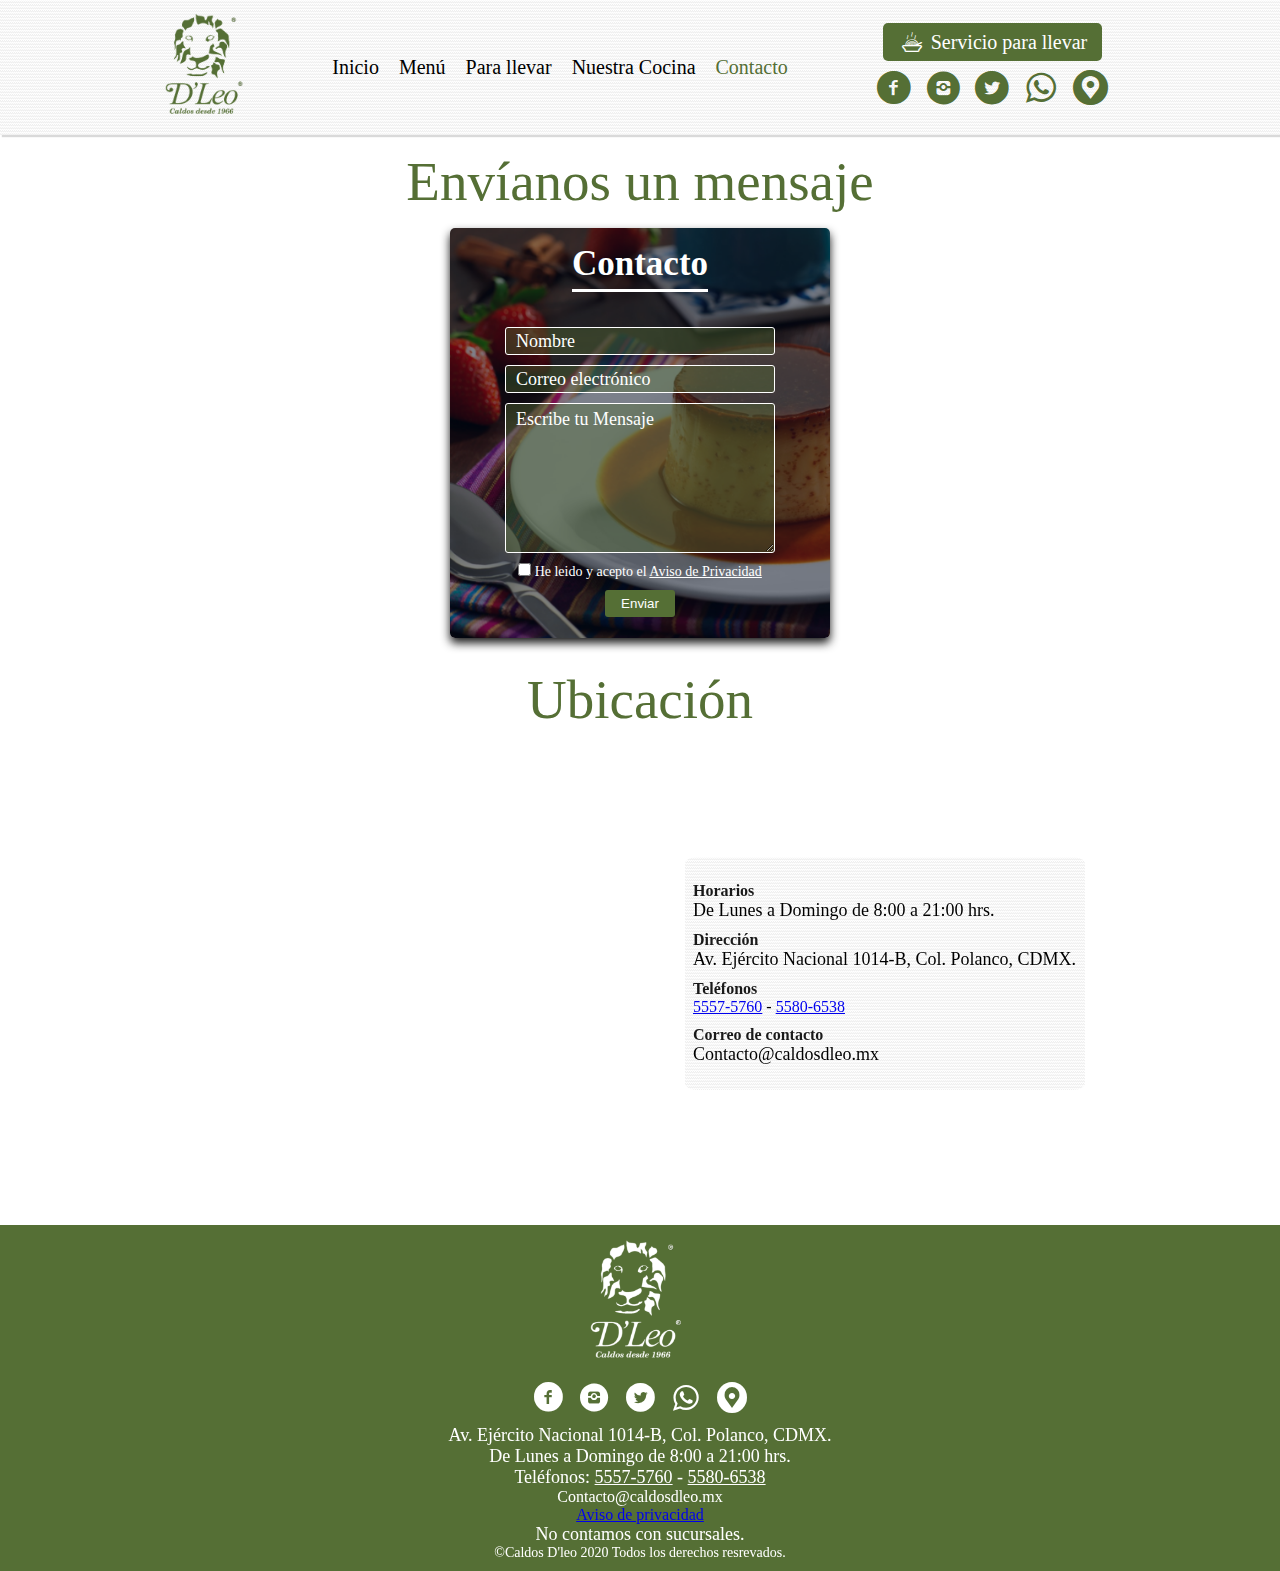
<file: contacto.html>
<!DOCTYPE html>
<html lang="es">
<head>
    <meta charset="UTF-8">
    <meta name="viewport" content="width=device-width, initial-scale=1.0, maximum-scale=2.0, user-scalable=no, minimal-ui">
    <title>Restaurante Caldos D'Leo</title>
    <link rel="shortcut icon" type="image/x-icon" href="imagenes_logo/icon_image.png">
    <link rel="stylesheet" href="css/fontello.css">
    <link rel="stylesheet" href="css/contacto.css">
    
</head> 

<body>

    <header>
        <div class="contenedor-header">
            <div class="headera">
                <div class="logo">
                    <a href="index.html"><img src="imagenes_logo/Logotipo Dleo.png" alt=""> </a>
                </div>

                <div class="lista-menu2">
                    <ul>
                        <a href="index.html">Inicio</a>
                        <a href="menu.html">Menú</a>
                        <a href="para-llevar.html">Para llevar</a>
                        <a href="nuestra-cocina.html">Nuestra Cocina</a>
                        <a class="yo" href="contacto.html">Contacto</a>
                    </ul>
        
                </div>

                <div class="parallevar">
                    <div class="parallevar2">
                        <a href="para-llevar.html" class="icon-food-1">   Servicio para llevar</a>
                    </div>
                    <div class="sociales1">
                        <div class="sociales">
                            <a class="icon-facebook" href="https://www.facebook.com"></a>
                            <a class="icon-instagram" href="https://www.instagram.com/caldosdleomx/"></a>
                            <a class="icon-twitter" href="https://www.twiter.com/caldosdleo/"></a>
                            <a class="icon-whatsapp" href="https://www.facebook.com"></a>
                            <a class="icon-ubicacion" href="contacto.html"></a>
                        </div>
                    </div>
                </div>                        
            </div>

            <input type="checkbox" name="" id="check" class="checker">
            <label for="check">
                <i class="icon-menu" id="btn"></i>
                <i class="icon-cancel-circled" id="cancel"></i>
            </label>
            <div class="lista-menu">
                <ul>
                    <a href="index.html">Inicio</a>
                    <a href="menu.html">Menú</a>
                    <a href="para-llevar.html">Para llevar</a>
                    <a href="nuestra-cocina.html">Nuestra Cocina</a>
                    <a class="yo" href="contacto.html">Contacto</a>
                </ul>
                <div class="sociales">
                    <a class="icon-facebook" href="https://www.facebook.com"></a>
                    <a class="icon-instagram" href="https://www.instagram.com/caldosdleomx/"></a>
                    <a class="icon-twitter" href="https://www.twitter.com/caldosdleo/"></a>
                    <a class="icon-whatsapp" href="https://www.facebook.com"></a>
                    <a class="icon-ubicacion" href="contacto.html"></a>

                   
                </div>
    
            </div>

           


            

        </div>
        
    </header>


    <main>
        <section class="contenedor1">
            <div class="titulo">
                <h2 class="tituloh2">Envíanos un mensaje</h2>
            </div>
            <div class="formulario">
                    <h3 class="tituloh3">Contacto</h3>
                <form action="">
                    <input type="text" name="nombre" placeholder="Nombre" required>
                    <input type="email" name="correo" placeholder="Correo electrónico" required>
                    <textarea name="" id="" cols="30" rows="10" placeholder="Escribe tu Mensaje" required></textarea>
                    <div class="aviso">
                        <input type="checkbox" id="aviso" required>
                        <label for="aviso">He leido y acepto el <a href="Aviso de Privacidad.pdf">Aviso de Privacidad</a></label>
                    </div>
                    <input type="submit" value="Enviar" name="" id="">
                </form>
            </div>
        </section>

        <section class="contenedor1">
            <div class="titulo">
                <h2 class="tituloh2">Ubicación</h2>
            </div>
            <div class="ubicacion" id="maps">
                <div class="mapa">
                    <iframe src="https://www.google.com/maps/embed?pb=!1m18!1m12!1m3!1d3762.3970334333994!2d-99.21042878431426!3d19.43844154552905!2m3!1f0!2f0!3f0!3m2!1i1024!2i768!4f13.1!3m3!1m2!1s0x85d2021983113eb3%3A0xbef4b8f6f72ef87d!2sCaldos%20D&#39;leo!5e0!3m2!1sen!2smx!4v1587151545624!5m2!1sen!2smx" width="370" height="450" frameborder="0" style="border:0;" allowfullscreen="" aria-hidden="false" tabindex="0"></iframe>
                </div>
                <div class="info">
                    <div class="horarios">
                        <h3 class="tituloh4">Horarios</h3>
                        <p class="texto1">De Lunes a Domingo de 8:00 a 21:00 hrs.</p>
                    </div>
                    <div class="horarios">
                        <h3 class="tituloh4">Dirección</h3>
                        <p class="texto1">Av. Ejército Nacional 1014-B, Col. Polanco, CDMX.</p>
                    </div>
                    <div class="horarios">
                        <h3 class="tituloh4">Teléfonos</h3>
                        <p class=""><a href="tel:55576760">5557-5760</a> - <a href="tel:55576760">5580-6538</a> </p> 
                    </div>
                    <div class="horarios">
                        <h3 class="tituloh4">Correo de contacto</h3>
                        <p class="texto1">Contacto@caldosdleo.mx</p>
                    </div>
                </div>
            </div>
        </section>

    </main>

    <footer>
        <div class="pie_pagina">

                <div class="logo">
                    <img src="imagenes_logo/logotipo_dleo_blanco.png" alt="">
                </div>  

                <div class="redes">
                    <a class="icon-facebook" href="https://www.facebook.com/pages/Caldos-DLeo/153424471379167?ref=br_rs"></a>
                    <a class="icon-instagram" href="https://www.instagram.com/caldosdleomx/"></a>
                    <a class="icon-twitter" href="https://twitter.com/caldosdleo/"></a>
                    <a class="icon-whatsapp" href="https://twitter.com/caldosdleo/"></a>
                    <a class="icon-ubicacion" href="contacto.html"></a>
                </div> 

                <div class="info">
                    <div class="horarios"></div>
                        <p class="texto1">Av. Ejército Nacional 1014-B, Col. Polanco, CDMX.</p>
                        <p class="texto1">De Lunes a Domingo de 8:00 a 21:00 hrs.</p>
                        <p class="texto1">Teléfonos: <a href="tel:55576760">5557-5760</a> - <a href="tel:55576760">5580-6538</a> </p>
                        <p class="texto">Contacto@caldosdleo.mx</p>
                        <a href="Aviso de Privacidad.pdf">Aviso de privacidad</a>
                        <p class="texto1">No contamos con sucursales.</p>
                        <p class="texto2">&copy;Caldos D'leo 2020 Todos los derechos resrevados.</p> 
                    </div>
                </div>
        </div>
    </footer>
    


</body>
</file>
<file: css/fontello.css>
@font-face {
  font-family: 'fontello';
  src: url('../font/fontello.eot?13409342');
  src: url('../font/fontello.eot?13409342#iefix') format('embedded-opentype'),
       url('../font/fontello.woff2?13409342') format('woff2'),
       url('../font/fontello.woff?13409342') format('woff'),
       url('../font/fontello.ttf?13409342') format('truetype'),
       url('../font/fontello.svg?13409342#fontello') format('svg');
  font-weight: normal;
  font-style: normal;
}
/* Chrome hack: SVG is rendered more smooth in Windozze. 100% magic, uncomment if you need it. */
/* Note, that will break hinting! In other OS-es font will be not as sharp as it could be */
/*
@media screen and (-webkit-min-device-pixel-ratio:0) {
  @font-face {
    font-family: 'fontello';
    src: url('../font/fontello.svg?13409342#fontello') format('svg');
  }
}
*/
 
 [class^="icon-"]:before, [class*=" icon-"]:before {
  font-family: "fontello";
  font-style: normal;
  font-weight: normal;
  speak: none;
 
  display: inline-block;
  text-decoration: inherit;
  width: 1em;
  margin-right: .2em;
  text-align: center;
  /* opacity: .8; */
 
  /* For safety - reset parent styles, that can break glyph codes*/
  font-variant: normal;
  text-transform: none;
 
  /* fix buttons height, for twitter bootstrap */
  line-height: 1em;
 
  /* Animation center compensation - margins should be symmetric */
  /* remove if not needed */
  margin-left: .2em;
 
  /* you can be more comfortable with increased icons size */
  /* font-size: 120%; */
 
  /* Font smoothing. That was taken from TWBS */
  -webkit-font-smoothing: antialiased;
  -moz-osx-font-smoothing: grayscale;
 
  /* Uncomment for 3D effect */
  /* text-shadow: 1px 1px 1px rgba(127, 127, 127, 0.3); */
}
 
.icon-cancel-circled:before { content: '\e800'; } /* '' */
.icon-correo:before { content: '\e801'; } /* '' */
.icon-telefono:before { content: '\e802'; } /* '' */
.icon-home:before { content: '\e803'; } /* '' */
.icon-ubicacion:before { content: '\e804'; } /* '' */
.icon-th-list:before { content: '\e805'; } /* '' */
.icon-food-1:before { content: '\e806'; } /* '' */
.icon-instagram:before { content: '\f05e'; } /* '' */
.icon-menu:before { content: '\f0c9'; } /* '' */
.icon-food:before { content: '\f0f5'; } /* '' */
.icon-whatsapp:before { content: '\f232'; } /* '' */
.icon-twitter:before { content: '\f30a'; } /* '' */
.icon-facebook:before { content: '\f30d'; } /* '' */
</file>
<file: css/contacto.css>
@import url(header.css);
@import url(footer.css);
@import url(cuerpo.css);


* {
    margin: 0;
    padding: 0;
    box-sizing: border-box;

}

.formulario {
    background: url(../imagenes_logo/fotos-difuminada/flan_contacto.png);
    background-size: 100%;
    height: 410px;
    display: flex;
    flex-direction: column;
    justify-content: center;
    align-items: center;
    border-radius: 5px;
    box-shadow: 0 5px 10px 0 rgb(25,25,25,1);

}

.titulo {
    margin: auto;
}

.formulario .tituloh3 {
    color: white;
    font-family: 'Times New Roman', Times, serif;
    margin-bottom: 30px;
    padding-bottom: 5px;
    border-bottom: 3px solid white;
}

.formulario form {
    width: 380px;
    display: flex;
    flex-direction: column;
    justify-content: center;
    align-items: center;
    color: white;
}

.formulario form input[type="text"],
.formulario form input[type="email"] {
    width: 270px;
    margin: 5px 0;
    height: 28px;
    border: 0.5px solid white;
    border-radius: 3px;
    padding-left: 10px;
    font-family: 'Times New Roman', Times, serif;
    background: rgba(85,111,53,0.4);
    color:white;
    font-size: 18px;
    
}

.formulario form input[type="text"]::placeholder,
.formulario form input[type="email"]::placeholder {
    color:white;
}

textarea {
    margin: 5px 0;
    display: block;
    width: 270px;
    font-size: 18px;
    max-width: 270px;
    min-width: 270px;
    min-height: 150px;
    max-height: 150px;
    background: rgba(85,111,53,0.4);
    border-radius: 3px;
    padding: 5px 0 0 10px;
    font-family: 'Times New Roman', Times, serif;
    border: 0.5px solid white;
    color: white;
}

textarea::placeholder {
    color: white;
}

.formulario .aviso {
    font-size: 14px;
    margin: 5px 0;
}

.formulario .aviso a{
    color: white;
}

input[type="submit"] {
    background: rgb(85,111,53);
    border: 1px solid transparent;
    margin: 5px 0;
    padding: 5px 15px;
    border-radius: 3px;
    color: white;
}

input[type="submit"]:hover {
    cursor: pointer;
    background: #fcaf45;
}
</file>
